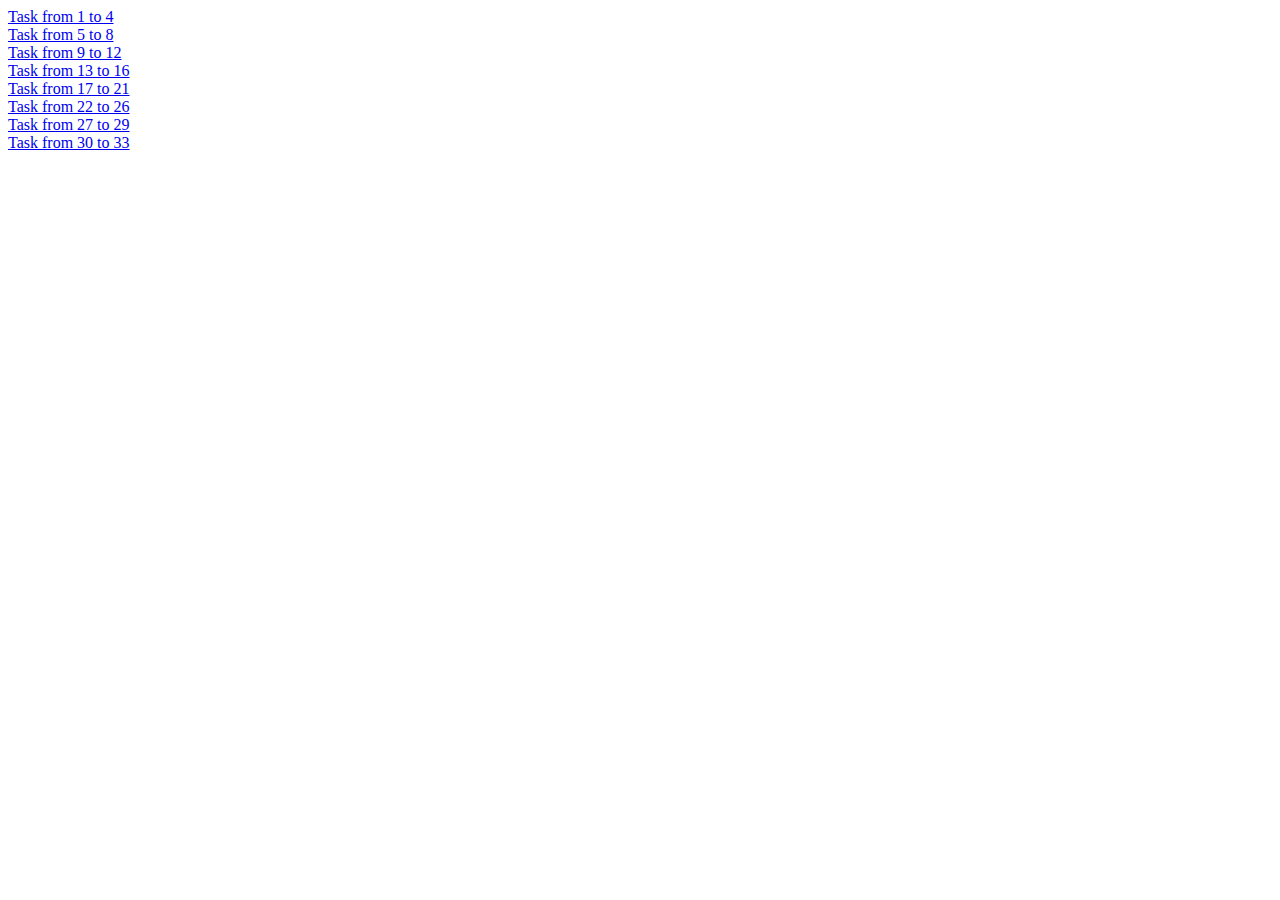
<file: index.html>
<!DOCTYPE html>
<html lang="en">
<head>
    <meta charset="UTF-8">
    <meta name="viewport" content="width=device-width, initial-scale=1.0">
    <title>Document</title>
</head>
<body>
    <a href="../CSS/taskfrom1to4/index.html"> Task from 1 to 4 </a>
    <br>
    <a href="../CSS/taskfrom5to8/index.html"> Task from 5 to 8 </a>
    <br>
    <a href="../CSS/taskfrom9to12/index.html"> Task from 9 to 12 </a>
    <br>
    <a href="../CSS/taskfrom13to16/index.html"> Task from 13 to 16 </a>
    <br>
    <a href="../CSS/taskfrom17to21/index.html"> Task from 17 to 21 </a>
    <br>
    <a href="../CSS/taskfrom22to26/index.html"> Task from 22 to 26 </a>
    <br>
    <a href="../CSS/taskfrom27to29/index.html"> Task from 27 to 29 </a>
    <br>
    <a href="../CSS/taskfrom30to33/index.html"> Task from 30 to 33 </a>
</body>
</html>
</file>
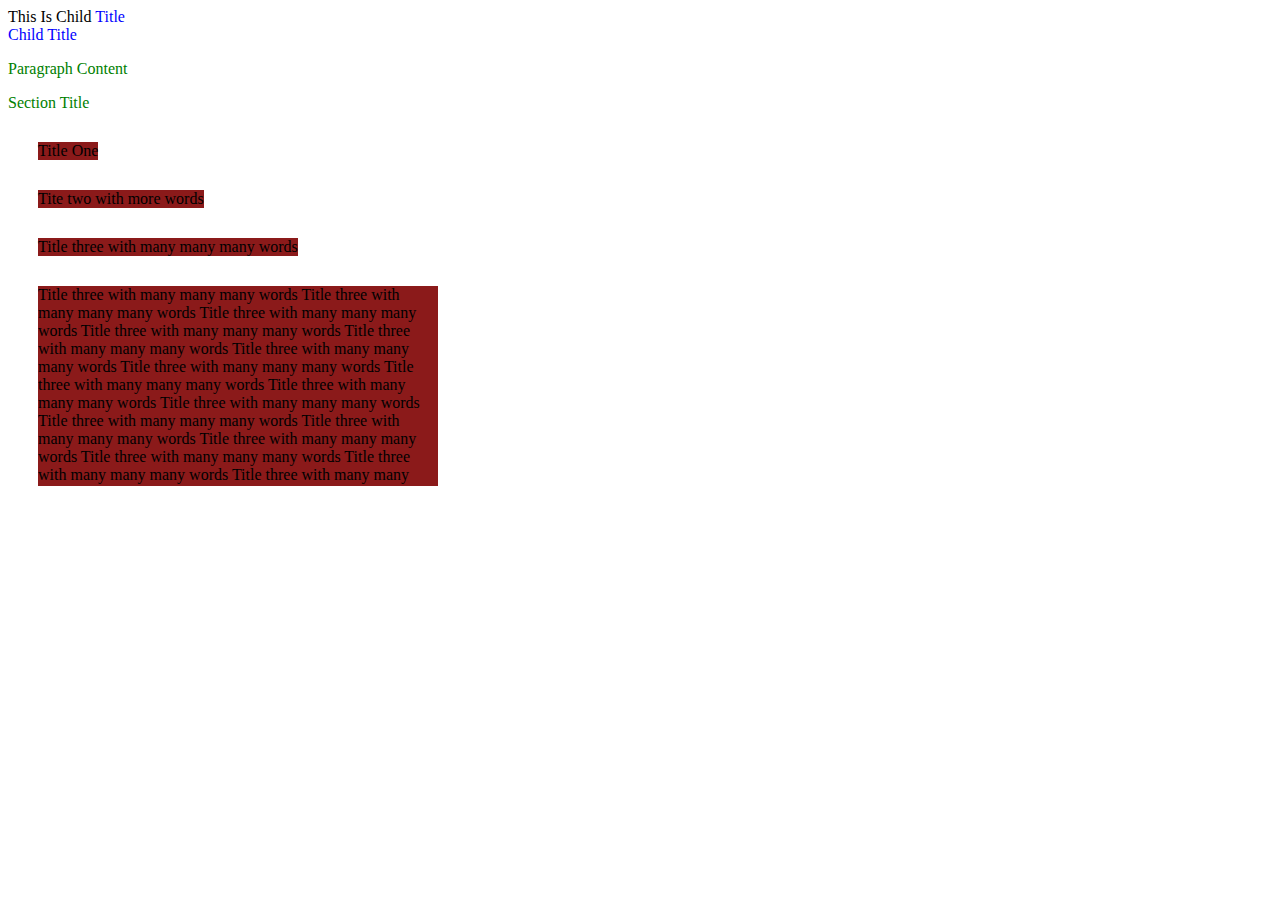
<file: taskfrom13to16/index.html>
<!DOCTYPE html>
<html lang="en">
<head>
    <meta charset="UTF-8">
    <meta name="viewport" content="width=device-width, initial-scale=1.0">
    <title>Document</title>
    <link rel="stylesheet" href="../taskfrom13to16/task3.css">
</head>
<body>
    <div class="parent">
        <div class="child">This Is Child <span class="title">Title</span></div>
        <span class="title">Child Title</span>
        <p>Paragraph Content</p>
     </div>
      <div class="title">Section Title</div>


     <!-- Assignment 2 -->

     <div class="d1"> Title One </div>
     <div class="d2"> Tite two with more words </div>
     <div class="d3"> Title three with many many many words </div>
     <div class="d4"> Title three with many many many words Title three with many many many words
         Title three with many many many words Title three with many many many words 
         Title three with many many many words Title three with many many many words
          Title three with many many many words Title three with many many many words
         Title three with many many many words Title three with many many many words
         Title three with many many many words Title three with many many many words
         Title three with many many many words Title three with many many many words
         Title three with many many many words Title three with many many many words
         Title three with many many many words Title three with many many many words
         Title three with many many many words Title three with many many many words
         Title three with many many many words Title three with many many many words
         Title three with many many many words Title three with many many many words 
        </div>


</body>
</html>
</file>
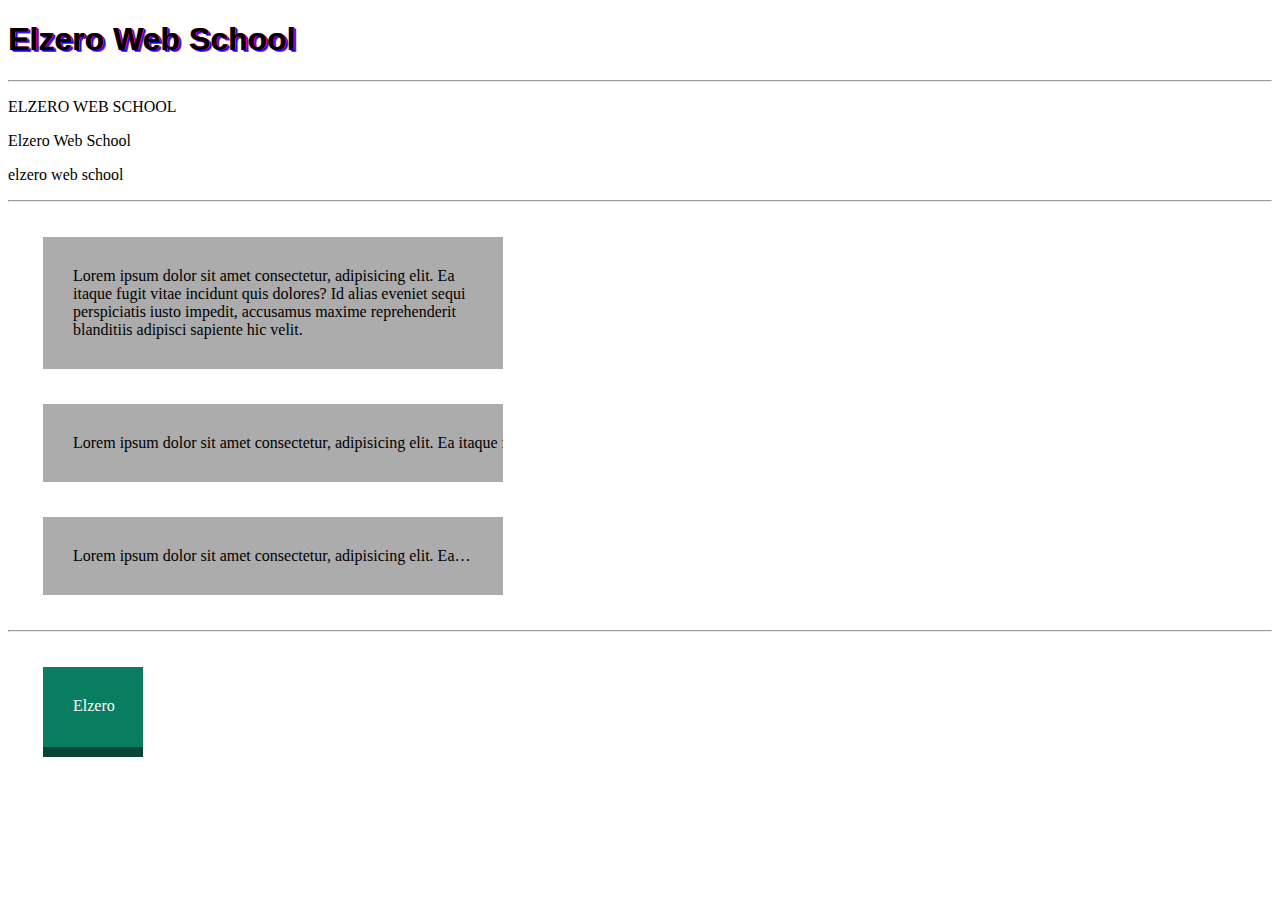
<file: taskfrom17to21/index.html>
<!DOCTYPE html>
<html lang="en">
<head>
    <meta charset="UTF-8">
    <meta name="viewport" content="width=device-width, initial-scale=1.0">
    <title>Document</title>
    <link rel="stylesheet" href="../taskfrom17to21/task4.css">
</head>
<body>

    <h1> Elzero Web School </h1>
    <hr>
    
    <!-- Assignment 2 -->

    <p class="one">elzero Web school</p>
    <p class="two">elzero Web school</p>
    <p class="three">elzero Web school</p>
    <hr>

     <!-- Assignment 3 -->

    <div class="a1">
        Lorem ipsum dolor sit amet consectetur, adipisicing elit.
        Ea itaque fugit vitae incidunt quis dolores? Id alias
        eveniet sequi perspiciatis iusto impedit,
        accusamus maxime reprehenderit blanditiis adipisci sapiente hic velit.
      </div>

      <div class="a2" title=" Lorem ipsum dolor sit amet consectetur, adipisicing elit.Ea itaque fugit vitae incidunt quis dolores? Id alias eveniet sequi perspiciatis iusto impedit,accusamus maxime reprehenderit blanditiis adipisci sapiente hic velit.">
        Lorem ipsum dolor sit amet consectetur, adipisicing elit.
        Ea itaque fugit vitae incidunt quis dolores? Id alias
        eveniet sequi perspiciatis iusto impedit,
        accusamus maxime reprehenderit blanditiis adipisci sapiente hic velit.
      </div>

      <div class="a3">
        Lorem ipsum dolor sit amet consectetur, adipisicing elit.
        Ea itaque fugit vitae incidunt quis dolores? Id alias
        eveniet sequi perspiciatis iusto impedit,
        accusamus maxime reprehenderit blanditiis adipisci sapiente hic velit.
      </div>
      <hr>

       <!-- Assignment 3 -->

       <div class="zero">
      <a href="https://elzero.org">elzero</a>
    </div>
      

</body>
</html>
</file>
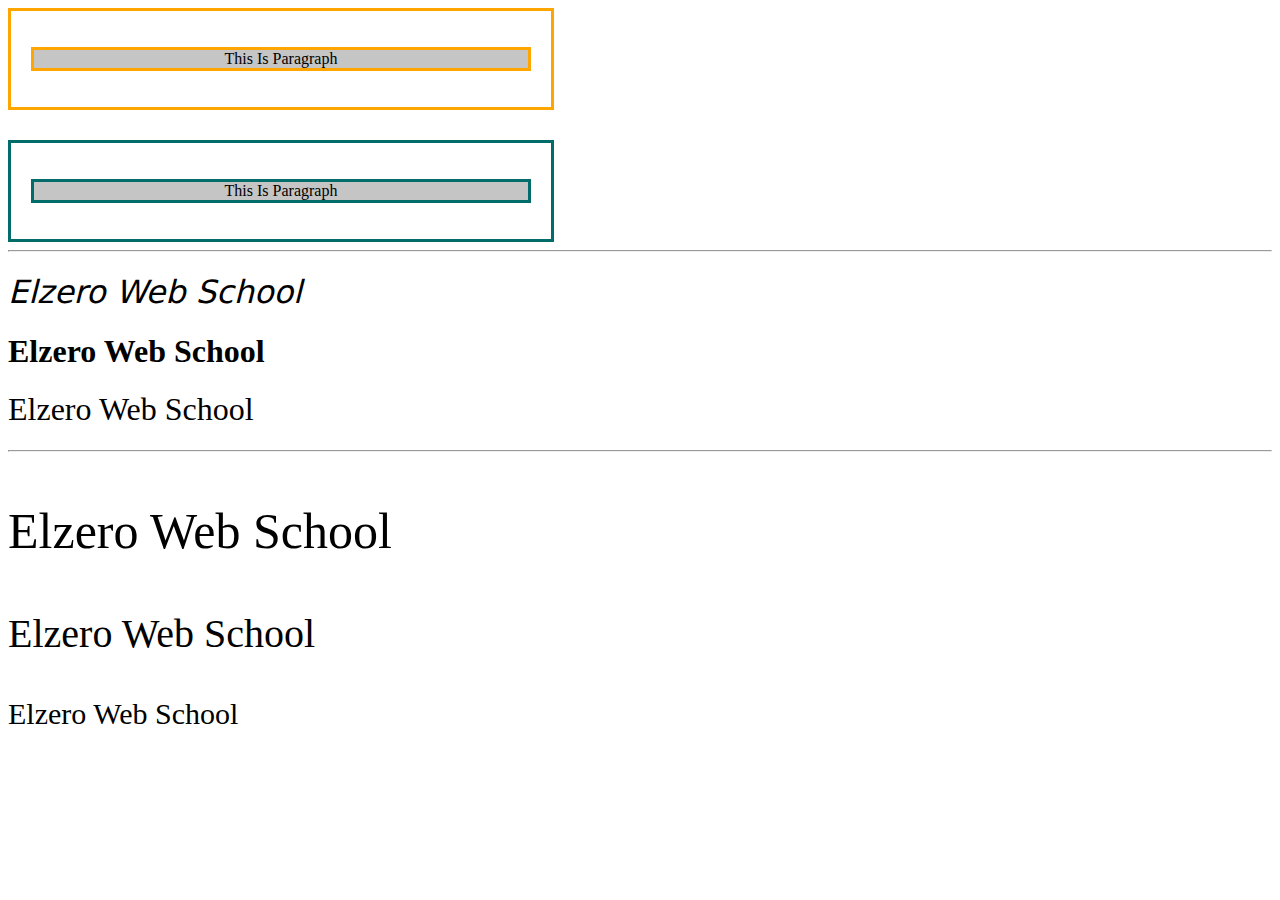
<file: taskfrom22to26/index.html>
<!DOCTYPE html>
<html lang="en">
<head>
    <meta charset="UTF-8">
    <meta name="viewport" content="width=device-width, initial-scale=1.0">
    <title>Document</title>
    <link rel="stylesheet" href="../taskfrom22to26/task5.css">
</head>
<body>
    
    <div class="e">
        <p>This Is Paragraph</p>
      </div>

      <div class="r">
        <p>This Is Paragraph</p>
      </div>
      <hr>

      <!-- Assignment 2 -->

      <h1 class="f">Elzero Web School</h1>
      <h1 class="s">Elzero Web School</h1>
      <h1 class="t">Elzero Web School</h1>
      <hr>

      <!-- Assignment 2 -->

      <p class="one">Elzero Web School</p>
      <p class="two">Elzero Web School</p>
      <p class="three">Elzero Web School</p>

</body>
</html>
</file>
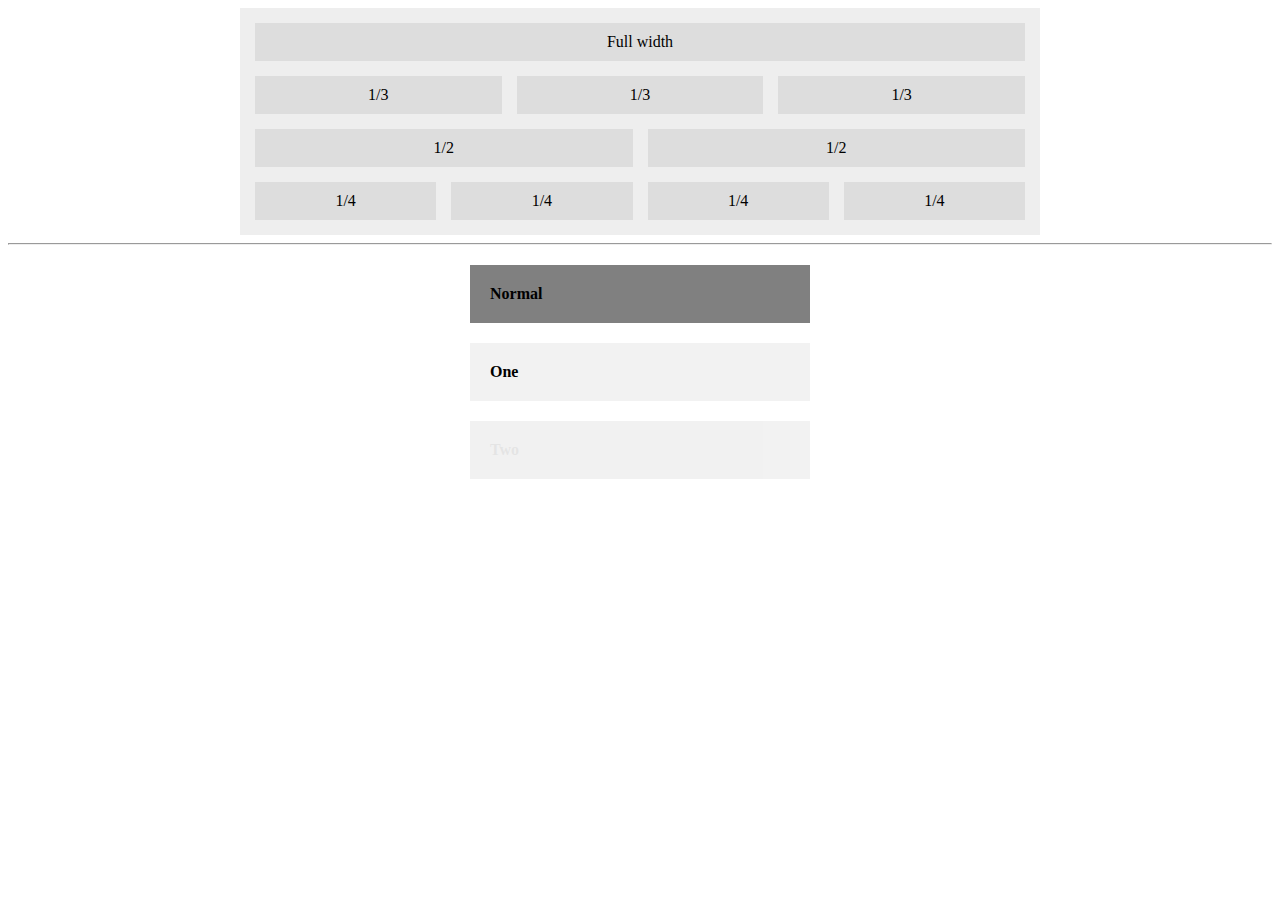
<file: taskfrom27to29/index.html>
<!DOCTYPE html>
<html lang="en">
<head>
    <meta charset="UTF-8">
    <meta name="viewport" content="width=device-width, initial-scale=1.0">
    <title>Document</title>
    <link rel="stylesheet" href="../taskfrom27to29/task6.css">
</head>
<body>
    
    <div class="parent">
        <div class="full-width">Full width</div>

        <div class="one1">1/3</div>
        <div class="one1">1/3</div>
        <div class="one1">1/3</div>

        <div class="two2">1/2</div>
        <div class="two2">1/2</div>
  
        <div class="three3">1/4</div>
        <div class="three3">1/4</div>
        <div class="three3">1/4</div>
        <div class="three3">1/4</div>

        <p class="clear"></p>

    </div>
    <hr>

    <!-- Assignment 2 -->

    <div class="normal">Normal</div>
    <div class="one">One</div>
    <div class="two">Two</div>

</body>
</html>
</file>
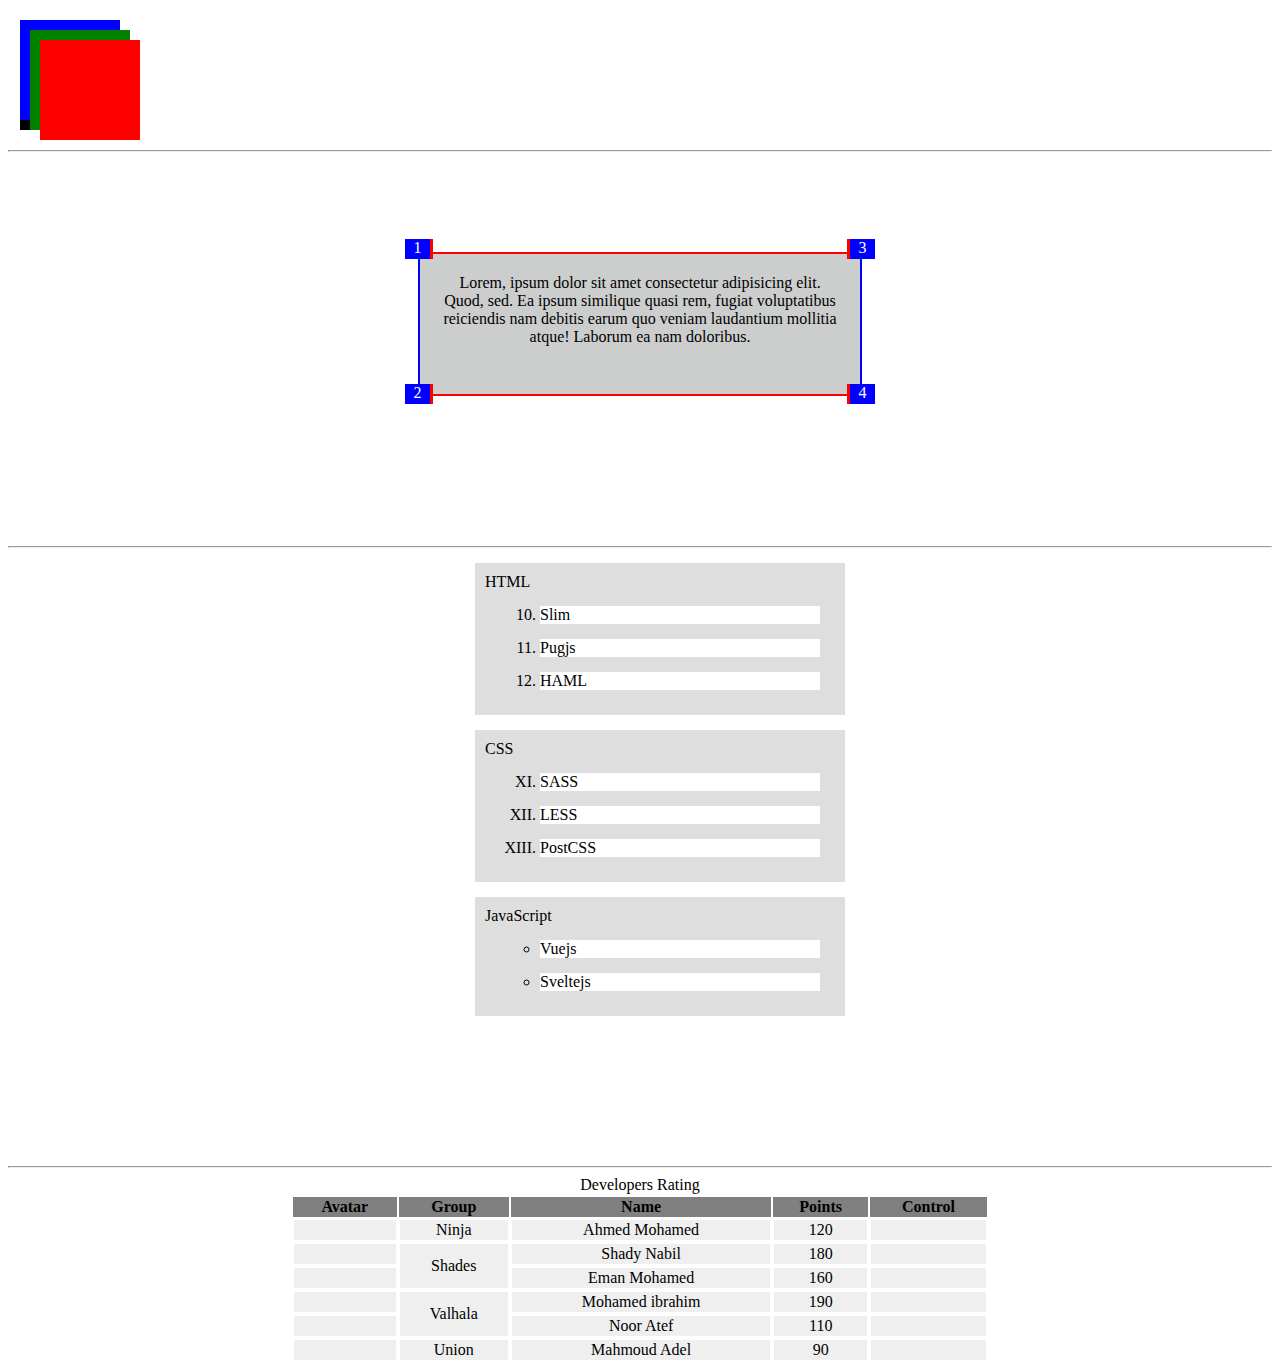
<file: taskfrom30to33/index.html>
<!DOCTYPE html>
<html lang="en">
<head>
    <meta charset="UTF-8">
    <meta name="viewport" content="width=device-width, initial-scale=1.0">
    <title>Document</title>
    <link rel="stylesheet" href="../taskfrom30to33/task7.css">
</head>
<body>

    <div class="green"></div>
    <div class="red"></div>
    <div class="blue"></div>
    <div class="black"></div>
    <hr>

    <!-- Assignment 2 -->

    <div class="assignment2">
        Lorem, ipsum dolor sit amet consectetur adipisicing elit. Quod, sed. Ea ipsum
        similique quasi rem, fugiat voluptatibus reiciendis nam debitis earum quo veniam
        laudantium mollitia atque! Laborum ea nam doloribus.
        <span class="top-left">1</span>
        <span class="bottom-left">2</span>
        <span class="top-right">3</span>
        <span class="bottom-right">4</span>
      </div>
      <hr>

    <!-- Assignment 3 -->

      <ul class="u">
        <li class="h">
          HTML
          <ol start="10" type="1">
            <li>Slim</li>
            <li>Pugjs</li>
            <li>HAML</li>
          </ol>
        </li>
        <li class="c">
          CSS
          <ol start="11" type="I">
            <li>SASS</li>
            <li>LESS</li>
            <li>PostCSS</li>
          </ol>
        </li>
        <li class="j">
          JavaScript
          <ul>
            <li>Vuejs</li>
            <li>Sveltejs</li>
          </ul>
        </li>
      </ul>
      <hr>

      <!-- Assignment 4 -->

      <table>
           <Caption> Developers Rating </Caption>
           <thead>
            <tr>
            <th>Avatar</th>
            <th>Group</th>
            <th>Name</th>
            <th>Points</th>
            <th>Control</th>
            </tr>
           </thead>

           <tbody>
            <tr>
                <td></td>
                <td>Ninja</td>
                <td>Ahmed Mohamed</td>
                <td>120</td>
                <td></td>
            </tr>

            <tr>
                <td></td>
                <td rowspan="2" >Shades</td>
                <td>Shady Nabil</td>
                <td>180</td>
                <td></td>
            </tr>

            <tr>
                <td></td>
                <td>Eman Mohamed</td>
                <td>160</td>
                <td></td>
            </tr>

            <tr>
                <td></td>
                <td rowspan="2">Valhala</td>
                <td>Mohamed ibrahim</td>
                <td>190</td>
                <td></td>
            </tr>

            <tr>
                <td></td>
                <td>Noor Atef</td>
                <td>110</td>
                <td></td>
            </tr>

            <tr>
                <td></td>
                <td>Union</td>
                <td>Mahmoud Adel</td>
                <td>90</td>
                <td></td>
            </tr>

           </tbody>

      </table>
    
</body>
</html>
</file>
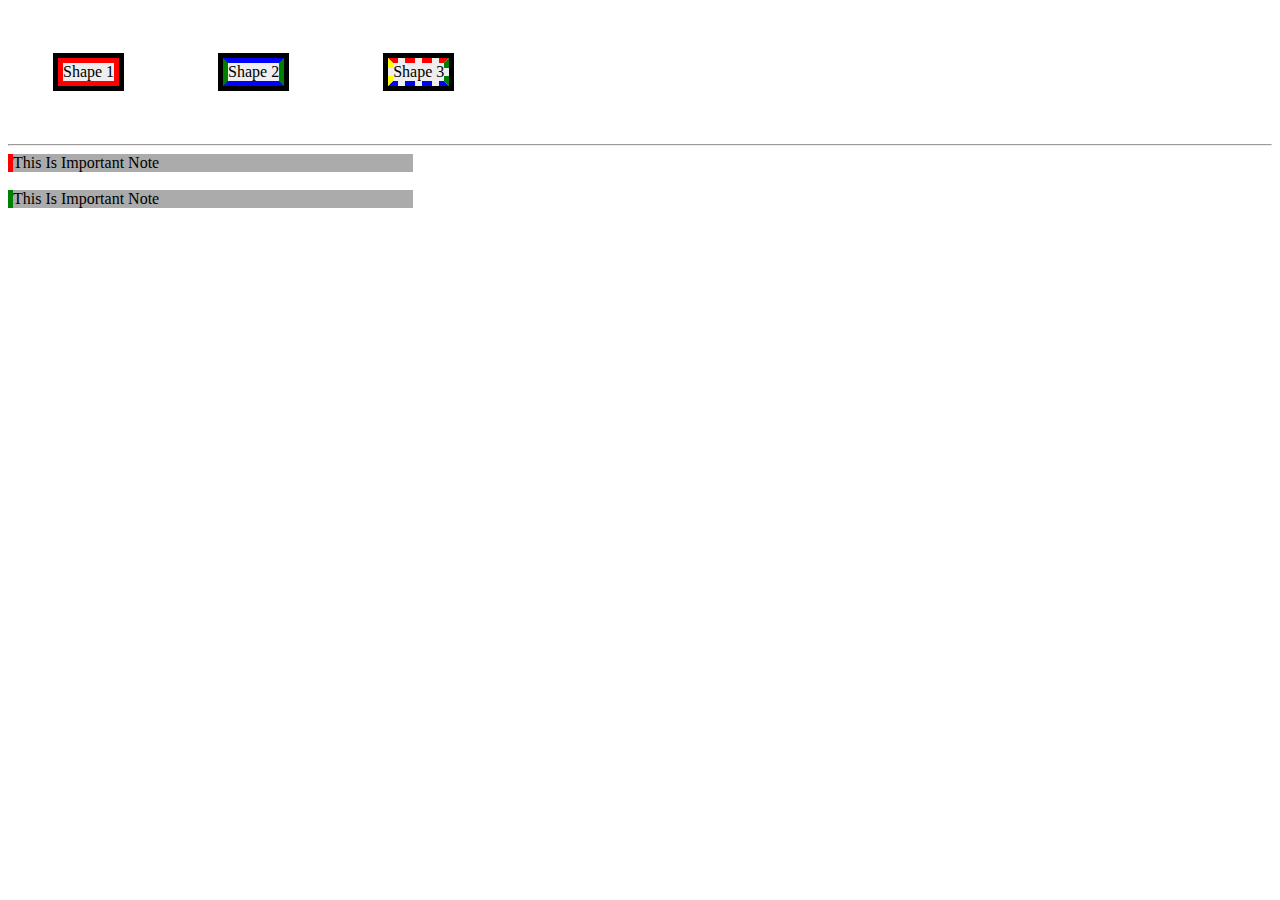
<file: taskfrom9to12/index.html>
<!DOCTYPE html>
<html lang="en">
<head>
    <meta charset="UTF-8">
    <meta name="viewport" content="width=device-width, initial-scale=1.0">
    <title>Document</title>
    <link rel="stylesheet" href="../taskfrom9to12/task2.css">
</head>
<body>
        <!-- Assignment 1-->

    <div class="s1">Shape 1</div>
    <div class="s2">Shape 2</div>
    <div class="s3">Shape 3</div>
    <hr>
    
        <!-- Assignment 2-->

    <div class="element-1">This Is Important Note</div>
    <div class="element-2">This Is Important Note</div>
    <div class="element-3">This Is Important Note</div>


</body>
</html>
</file>
<file: taskfrom13to16/task3.css>
.child .title{

    color: red;

}

.parent .title{

    color: blue;
}

div p ,
.title{

    color: green;
}

/* --------------------------------------------------------------------------------------------------------- */

.d1,
.d2,
.d3,
.d4{

    background-color: rgb(139, 26, 26);
    max-width: 400px;
    max-height: 200px;
    width: fit-content;
    margin: 30px;
    display:block;

}

.d4{
    
    width: 400px;
    overflow-y: hidden;
}
</file>
<file: taskfrom17to21/task4.css>
h1{

    color: black;
    text-shadow: 1px 0px red, 2px 1px blue, 3px 2px blueviolet;
    font-family: Arial, Helvetica, sans-serif;

}

/* ------------------------------------------------- */

.one{
    text-transform: uppercase;
}

.two{
    text-transform: capitalize;
}

.three{
    text-transform: lowercase;
}

/* --------------------------------------------------------- */

div{
    width: 400px;
    background-color: rgb(172, 172, 172);
    margin: 35px;
    padding: 30px 30px;
    font-size: 100%;
}

.a2{
    white-space: nowrap;
    overflow: hidden;
}

.a3{
    white-space: nowrap;
    overflow: hidden;
    text-overflow: ellipsis;
}

/* --------------------------------------------------------- */

.zero{

    width: 40px;
    height: 20px;
    border: 10px;
    background-color: rgb(8, 125, 96);
    text-align: center;
    border-bottom: 10px rgb(5, 71, 54) solid;
   
}

a{
    text-transform: capitalize;
    text-decoration: none;
    color: white;
}
</file>
<file: taskfrom22to26/task5.css>
.e{

    width: 500px;
    padding: 20px;
    border: 3px orange solid;
    background-color: white;
}

.e p{
 
    background-color: rgb(197, 197, 197);
    text-align: center;
    border: inherit;
}

.r{
    margin-top: 30px;
    width: 500px;
    padding: 20px;
    border: 3px rgb(2, 108, 106) solid;
    background-color: white;
}

.r p{

    background-color: rgb(197, 197, 197);
    text-align: center;
    border: inherit;
}
/* ----------------------------------------------------------------------------------- */
  

.f{

    font-family: system-ui, -apple-system, BlinkMacSystemFont, 'Segoe UI', Roboto, Oxygen, Ubuntu, Cantarell, 'Open Sans', 'Helvetica Neue', sans-serif;
    font-weight: 300;
    font-style: italic;
}

.s{

    font-family: Cambria, Cochin, Georgia, Times, 'Times New Roman', serif;
    font-weight: 700;
}

.t{

    font-family: "Jomhuria", serif;
    font-weight: 400;

}

.jomhuria-regular {
    font-family: "Jomhuria", serif;
    font-weight: 400;
    font-style: normal;
  }
  
  /* ----------------------------------------------------------------------------------------*/

  .one{
    /* 1 px  =>	0.06 rem*/

    font-size: 3.125rem;

  }

  .two{
    font-size: 2.5rem;
  }

  .three{
    font-size: 1.875rem;
  }
</file>
<file: taskfrom27to29/task6.css>
.parent{
    width: 800px;
    background-color: #eee;
    margin: auto;
}
.full-width,
.one1,
.two2,
.three3{
  text-align: center;
  float: left;
  padding: 10px 0;
  margin-top: 15px;
  margin-left: 15px;
  background-color: #ddd;
}
.clear{
  clear: both;
}

.full-width{
  width: calc(100% - 30px);
}

.one1{
  width: calc((100% - 60px)/3);
}

.two2{
  width: calc((100% - 45px)/2);
}

.three3{
  width:  calc((100% - 75px)/4);
  margin-bottom: 15px;
}






/* ---------------------------------------------------------------------------------------------------- */

.normal {
    margin: 20px auto;
    width: 300px;
    font-weight: bold;
    font-size: 1rem;
    padding: 20px;
    background-color: gray; /* Get The Background From Image */
    color: black;
  }

.one {
    margin: 20px auto;
    width: 300px;
    font-size: 1rem;
    padding: 20px;
    background:rgba(128,128,128,0.1);
    color: black;
    font-weight: bold;
    
  }


.two  {
    margin: 20px auto;
    width: 300px;
    font-weight: bold;
    font-size: 1rem;
    padding: 20px;
    background-color: gray; /* Get The Background From Image */
    opacity: 0.1;
    color: black;
  }
</file>
<file: taskfrom30to33/task7.css>
div{
    height: 100px;
    width: 100px;
    position: absolute;
}

.green{

    background-color: green;
    z-index: 3;
    top: 30px;
    left: 30px;

}

.red{

    background-color: red;
    z-index: 4;
    top: 40px;
    left: 40px;
}

.blue{

    background-color: blue;
    z-index: 2;
    top: 20px;
    left: 20px;
}

.black{

    background-color: black;
    z-index: 1;
    top: 30px;
    left: 20px;

}

hr{
    margin-top:150px ;
}

/* ---------------------------------------------------*/

.assignment2{

    position: relative;
    width: 400px;
    margin-top: 100px;
    margin-left: auto;
    margin-right: auto;
    background-color: #cccdcd;
    padding: 20px;
    border-top: 2px red solid;
    border-bottom: 2px red solid;
    border-right: 2px blue solid;
    border-left: 2px blue solid;
    text-align: center;

}

.top-left,
.bottom-left,
.top-right,
.bottom-right{

    position: absolute;
    background-color: blue;
    width: 25px;
    height: 20px;
    text-align: center;
    color: white;
}

.top-left{

    left: -15px;
    top: -15px;
    border-right: 3px  red solid ;

}

.bottom-left{

    bottom: -10px;
    left: -15px;
    border-right: 3px  red solid ;
}

.top-right{

    top: -15px;
    right: -15px;
    border-left: 3px red solid;
}

.bottom-right{

    bottom: -10px;
    right: -15px;
    border-left: 3px red solid;
}

/* ------------------------------------------------------------------------------- */

.u{

    width: 400px;
    margin: auto;
    list-style: none;

}

.h{
    background-color: rgb(222, 222, 222);
    padding: 10px;

}

.c{
    background-color: rgb(222, 222, 222);
    padding: 10px;
    

}

.j{
    background-color: rgb(222, 222, 222);
    padding: 10px;
   
}

li{
    background-color: white;
    margin: 15px;
}

/* ------------------------------------------------------------------------------------------- */

table{
    margin: auto;
    width: 700px;
    border: 1px white solid;
}

td{
    text-align: center;
    border: 1px white solid;
}

thead{
    background-color: gray;
}

tbody{
    background-color: rgb(239, 239, 239);
}
</file>
<file: taskfrom9to12/task2.css>
.s1{

    background-color: #EEE;
    outline: 5px black solid;
    border: 5px red solid;
    margin: 50px;
    display: inline-block;

}

.s2{
    
    background-color: #EEE;
    outline: 5px black solid;
    border: 5px solid;
    border-color: blue green;
    margin: 50px;
    display: inline-block;
}

.s3{
    
    background-color: #EEE;
    outline: 5px black solid;
    margin: 50px;
    border: 5px;
    border-style: dashed;
    border-color: red green blue yellow;
    display: inline-block;
}


/* ------------------------------------------------------------------------------------- */


.element-1{

    width: 400px;
    background-color: rgb(172, 171, 171);
    border-left: 5px red solid;

}

.element-2{

    width: 400px;
    visibility: hidden;
}

.element-3{

    width: 400px;
    background-color: rgb(172, 171, 171);
    border-left: 5px green solid ;
}
</file>
